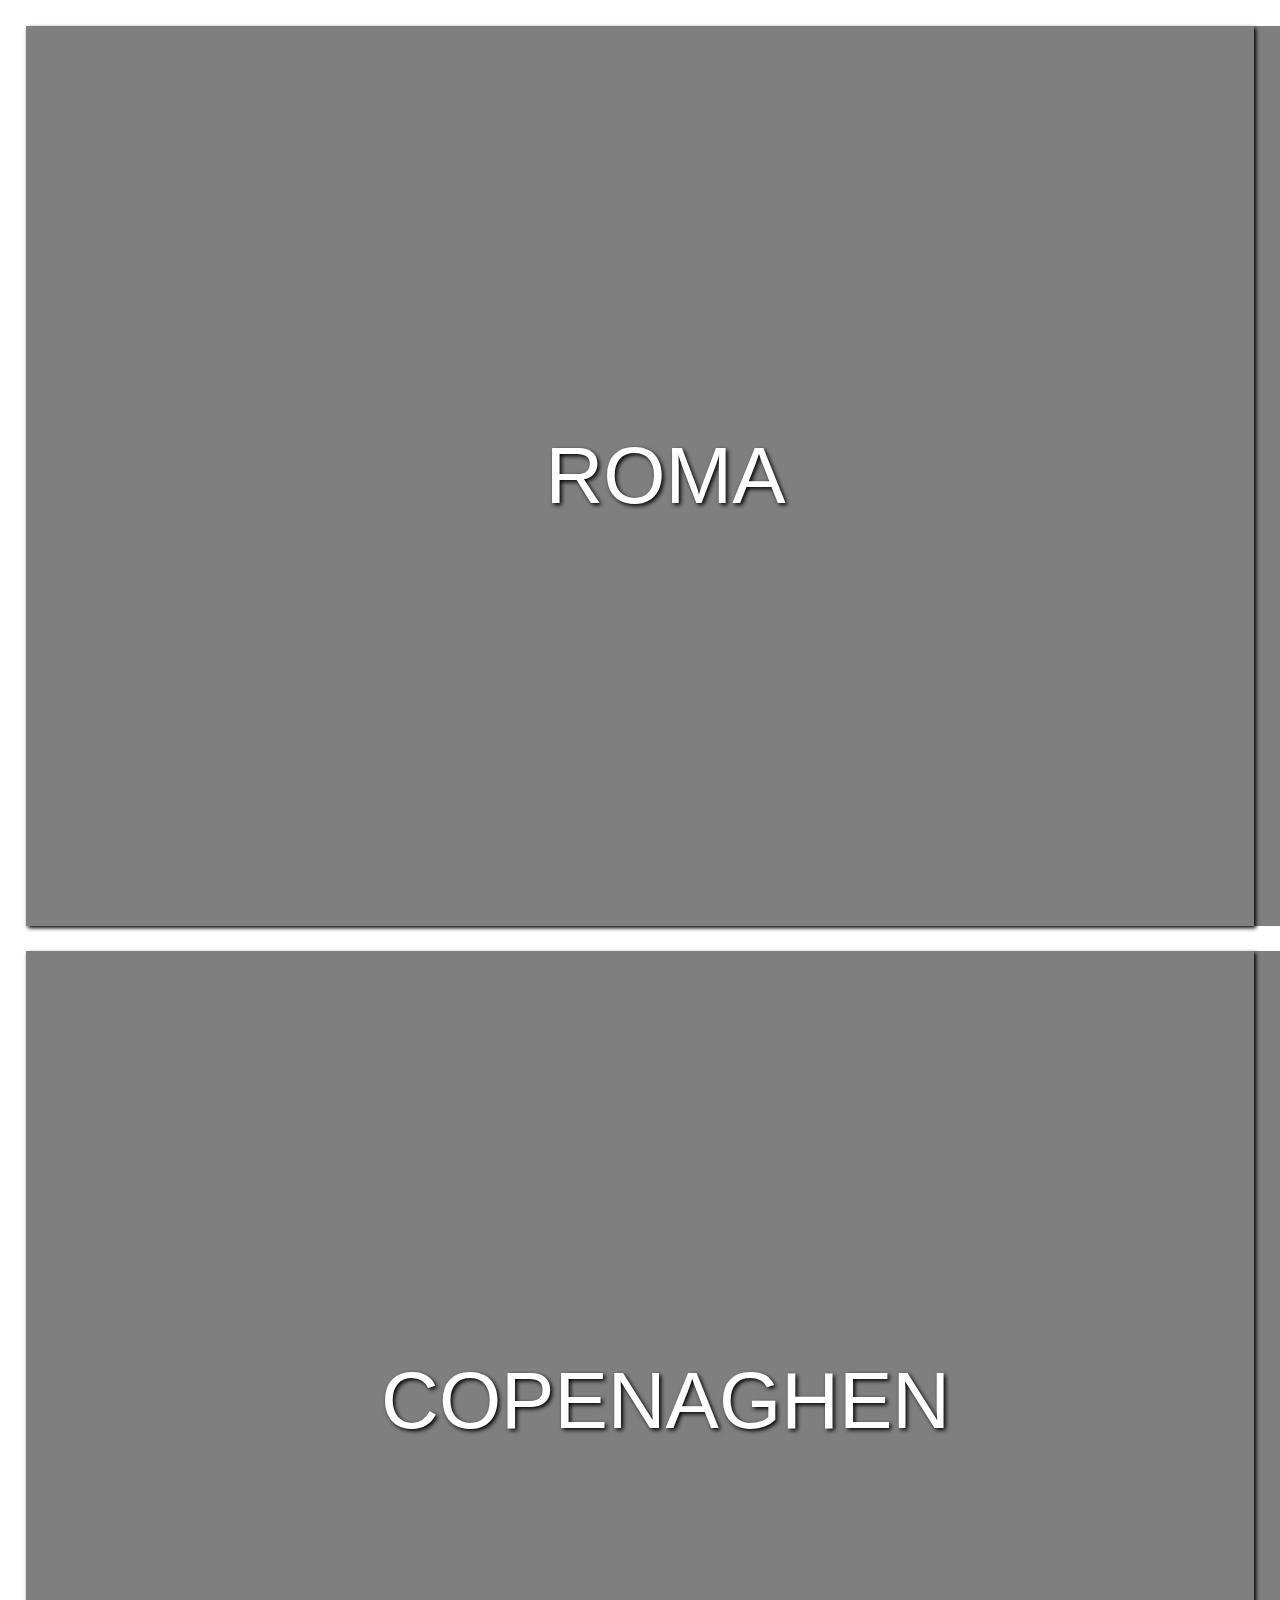
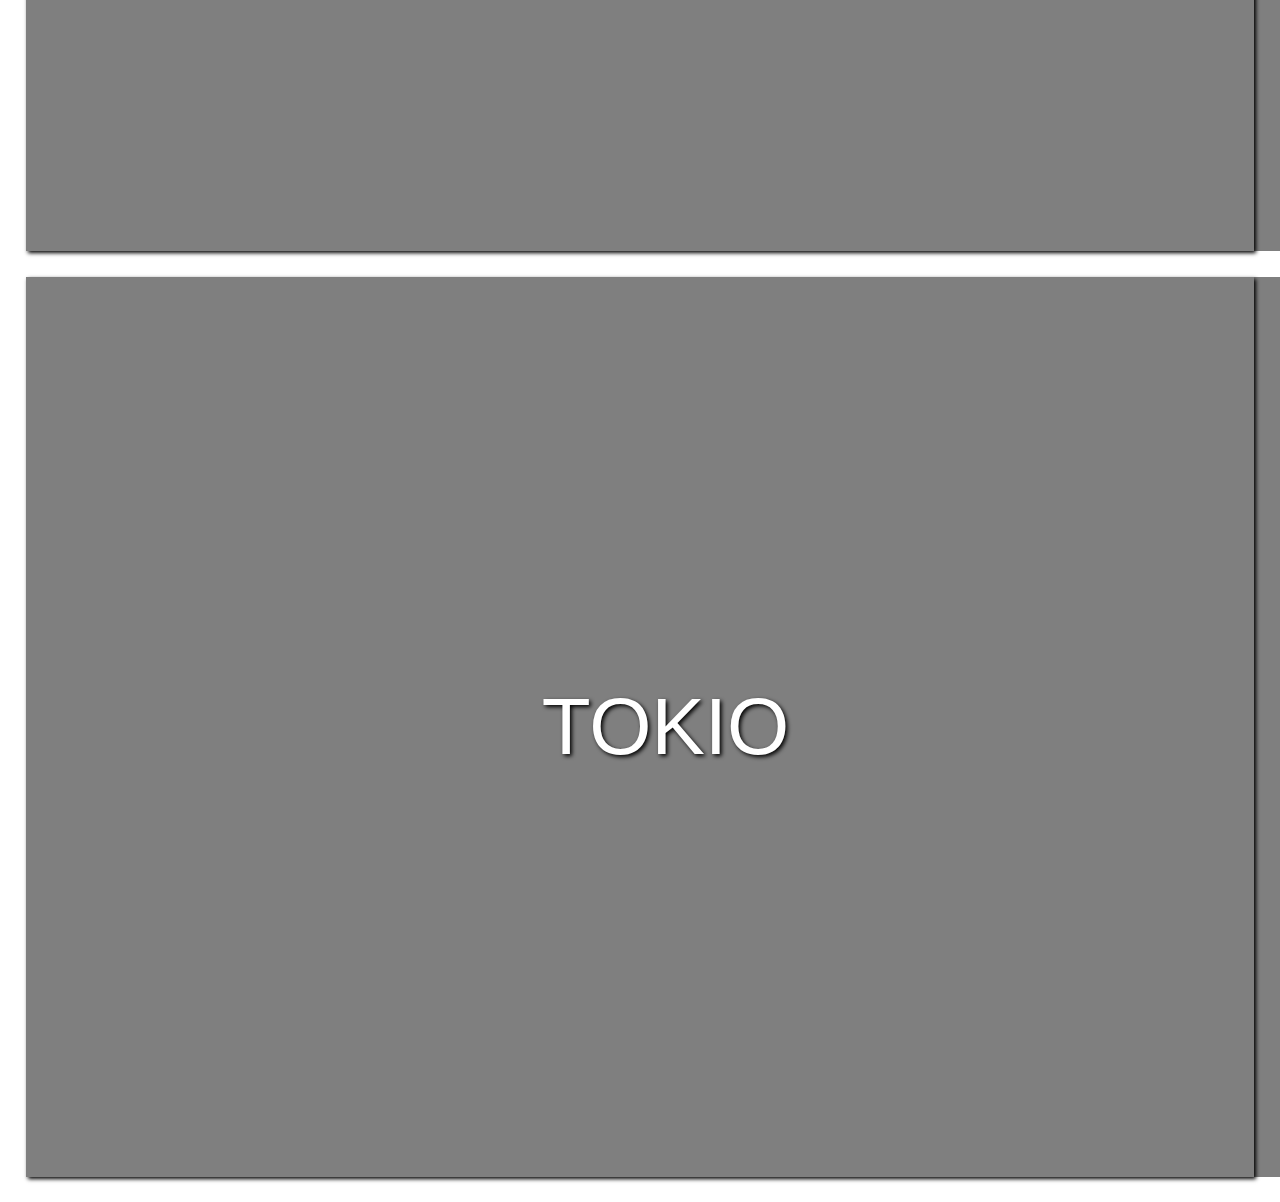
<file: index.html>
<!DOCTYPE html>
<html lang="en" dir="ltr">
  <head>
    <meta charset="utf-8">
    <link rel="stylesheet" href="css/style.css">
    <title></title>
  </head>
  <body>
    <main>
        <div id="city">
          <div id="roma">
            <div class="layover">
              <div class="name">
                ROMA
              </div>
            </div>
          </div>
        </div>
        <div id="city">
          <div id="copenaghen">
            <div class="layover">
              <div class="name">
                COPENAGHEN
              </div>
            </div>
          </div>
        </div>
        <div id="city">
          <div id="tokio">
            <div class="layover">
              <div class="name">
                TOKIO
              </div>
            </div>
          </div>
        </div>
    </main>
  </body>
</html>
</file>
<file: css/style.css>
*{
  box-sizing: border-box;
  margin: 0px;
  padding: 0px;
}

#city{
  margin: 2%;

  box-shadow: 2px 2px 4px black;
}

#roma{
  height: 100vh;

  background: url(https://www.turituri.com/wp-content/uploads/roma-colosseo.jpg);
  background-size: cover;
}

#copenaghen{
  height: 100vh;

  background: url(https://www.gelestatic.it/thimg/Dlf3UHfwU7_K1yCTFUPyvNSgvrU=/fit-in/960x540/https%3A//www.lastampa.it/image/contentid/policy%3A1.33575437%3A1561903591/eafd8be6-131a-11e9-ad1b-a53376d0a2e4_WPNX-31769_iStock-859265102-863x575-k1PG-U105337720910488-1024x576%40LaStampa.it.jpg%3Ff%3Ddetail_558%26h%3D720%26w%3D1280%26%24p%24f%24h%24w%3Dfdced66);
  background-size: cover;
}

#tokio{
  height: 100vh;

  background: url(https://images.unsplash.com/photo-1540959733332-eab4deabeeaf?ixlib=rb-1.2.1&ixid=eyJhcHBfaWQiOjEyMDd9&w=1000&q=80);
  background-size: cover;
}

.name{
  position: absolute;
  top: 50%;
  left: 50%;

  transform: translate(-50%, -50%);

  color: white;
  text-shadow: 2px 2px 4px black;

  font-family: Arial, sans-serif;
  font-size: 500%;
}

.layover{
  position: absolute;

  width: 100%;
  height: 100%;

  background-color: rgba(0, 0, 0, 0.5);
}

div.layover:hover{
  background-color: rgba(233, 233, 233, 0.8);
}
</file>
